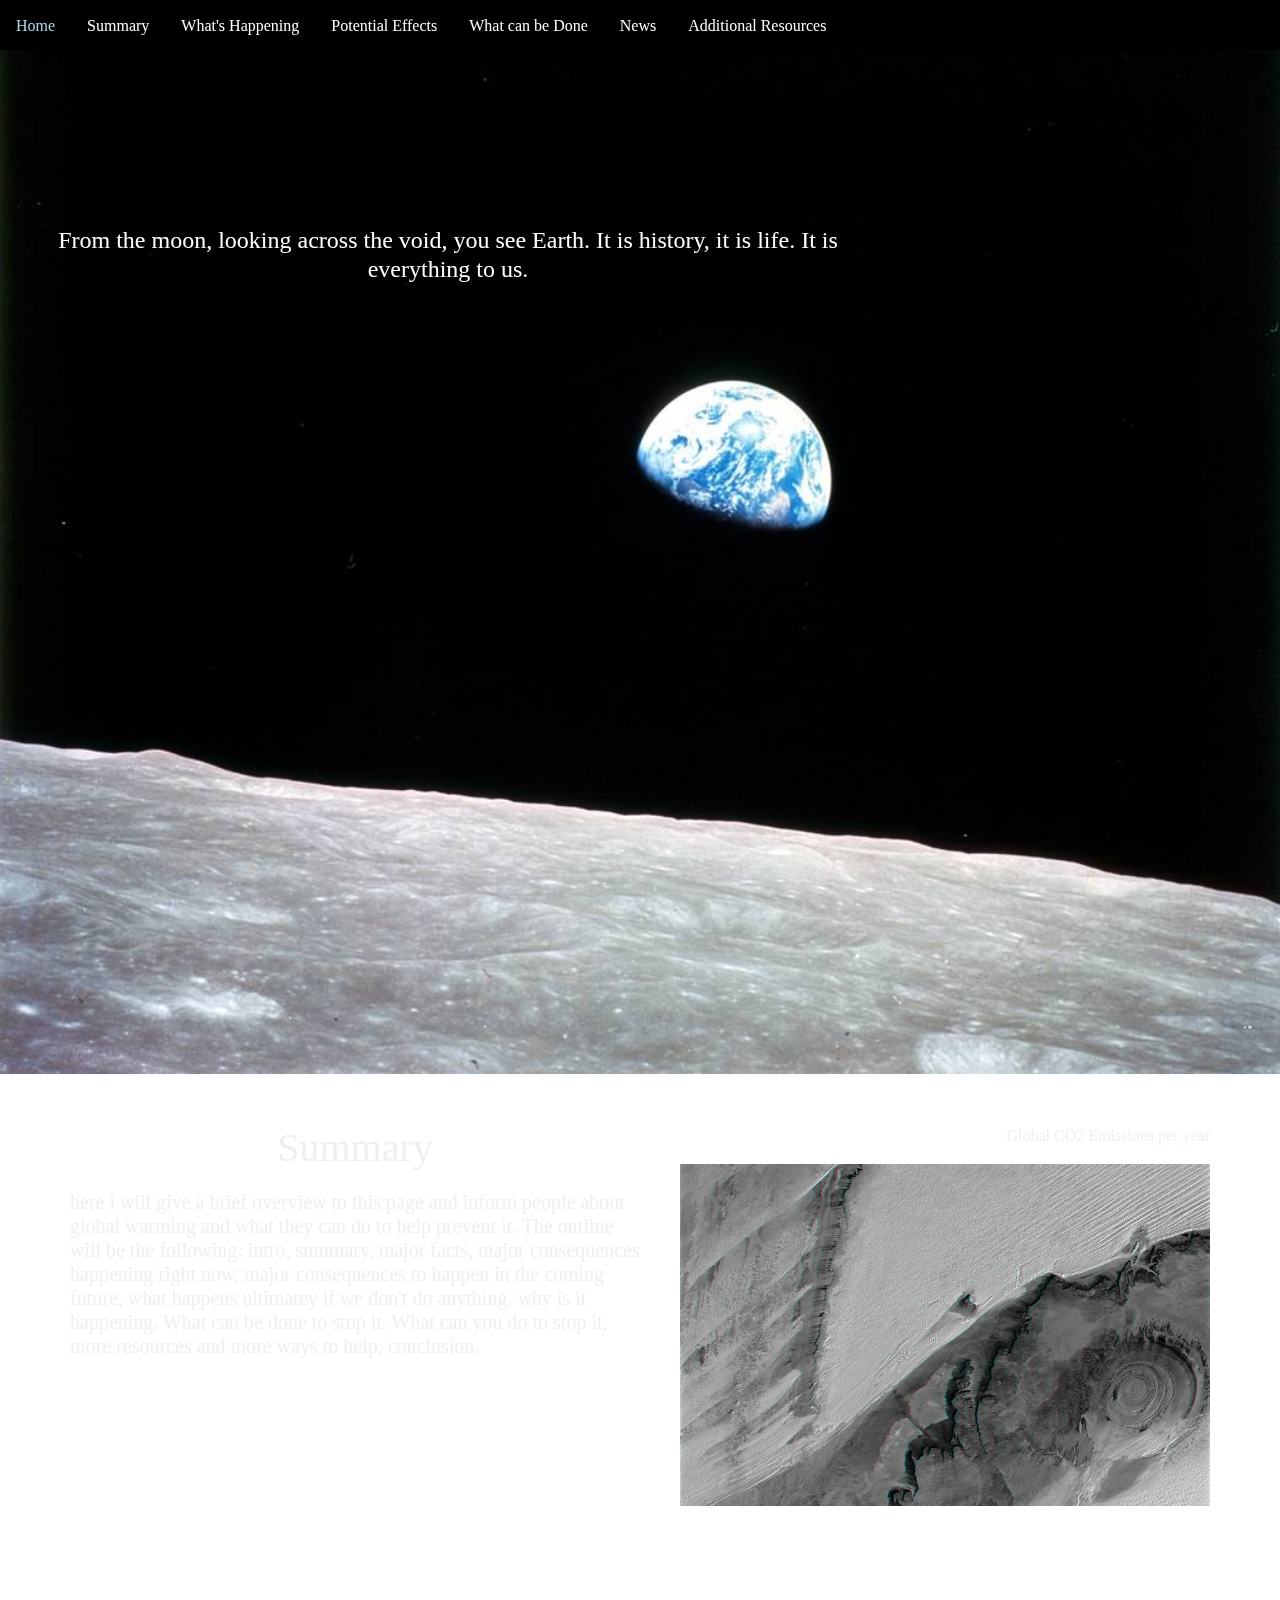
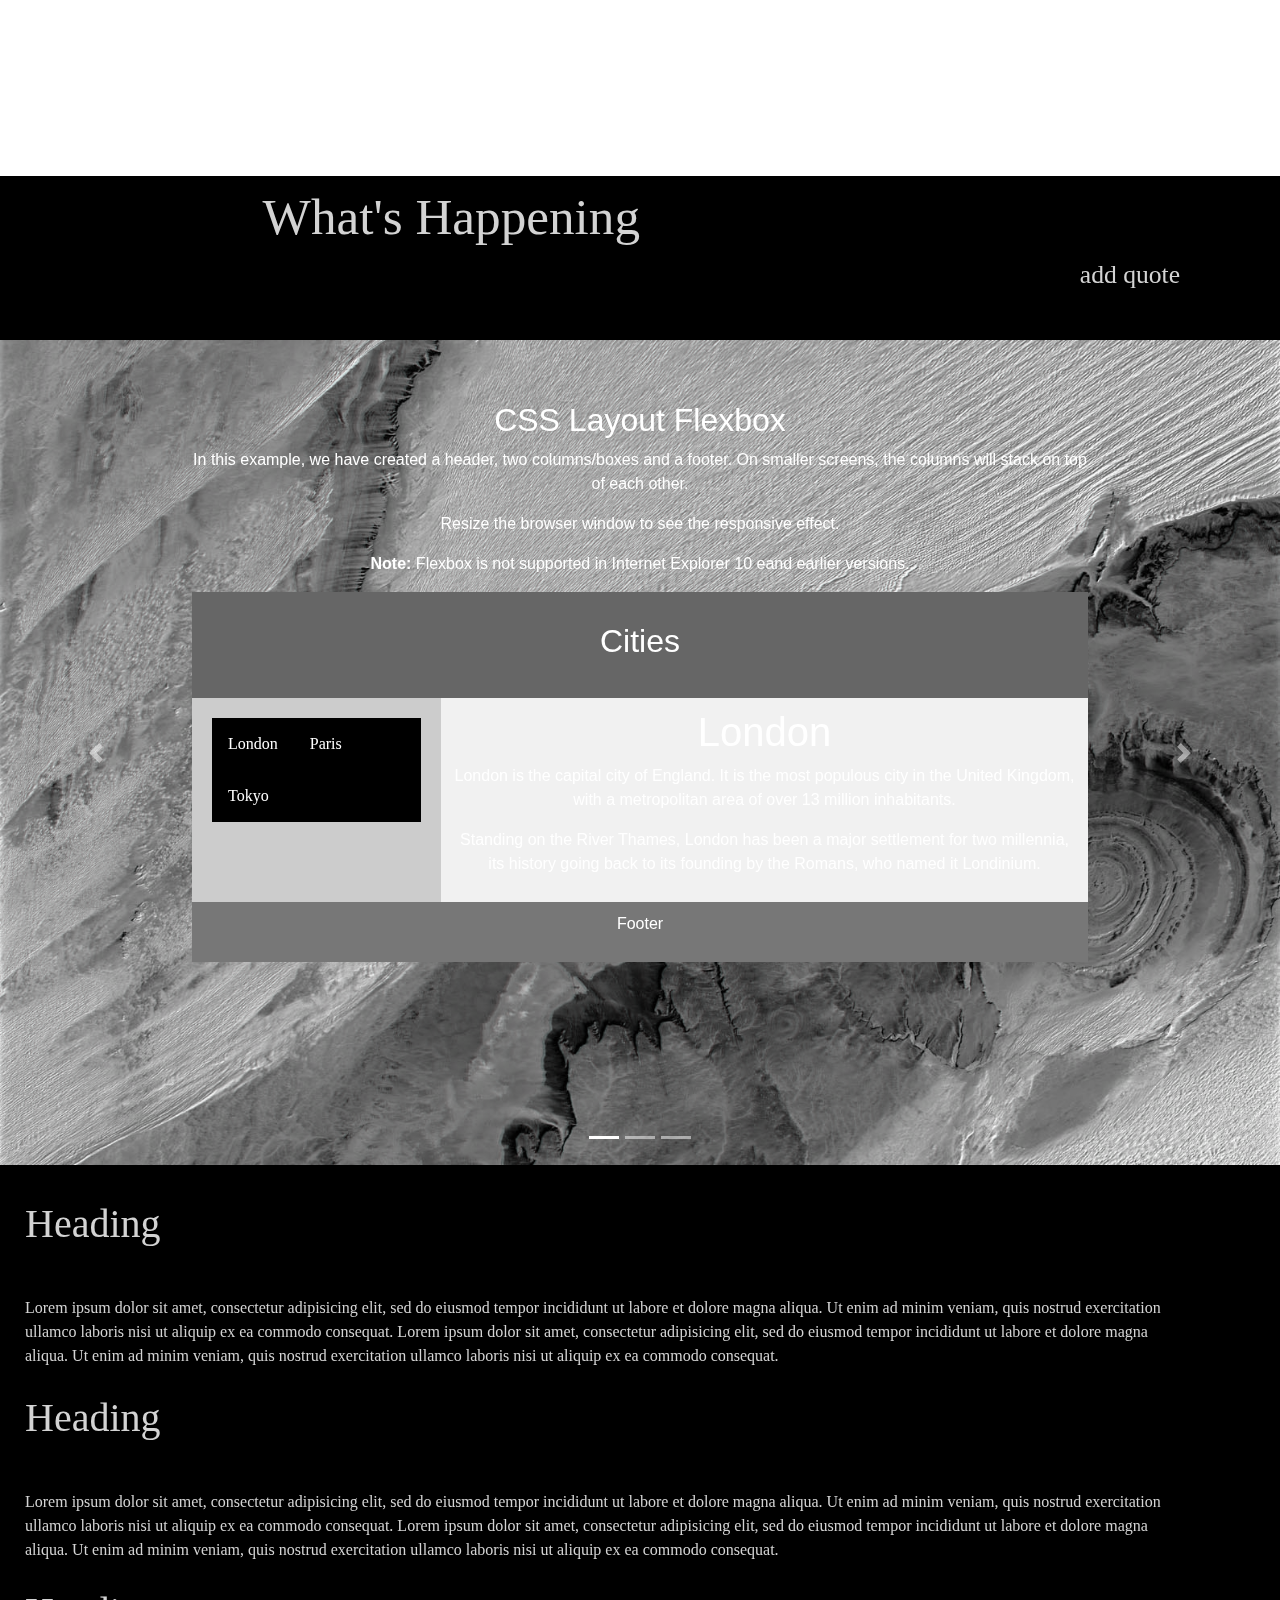
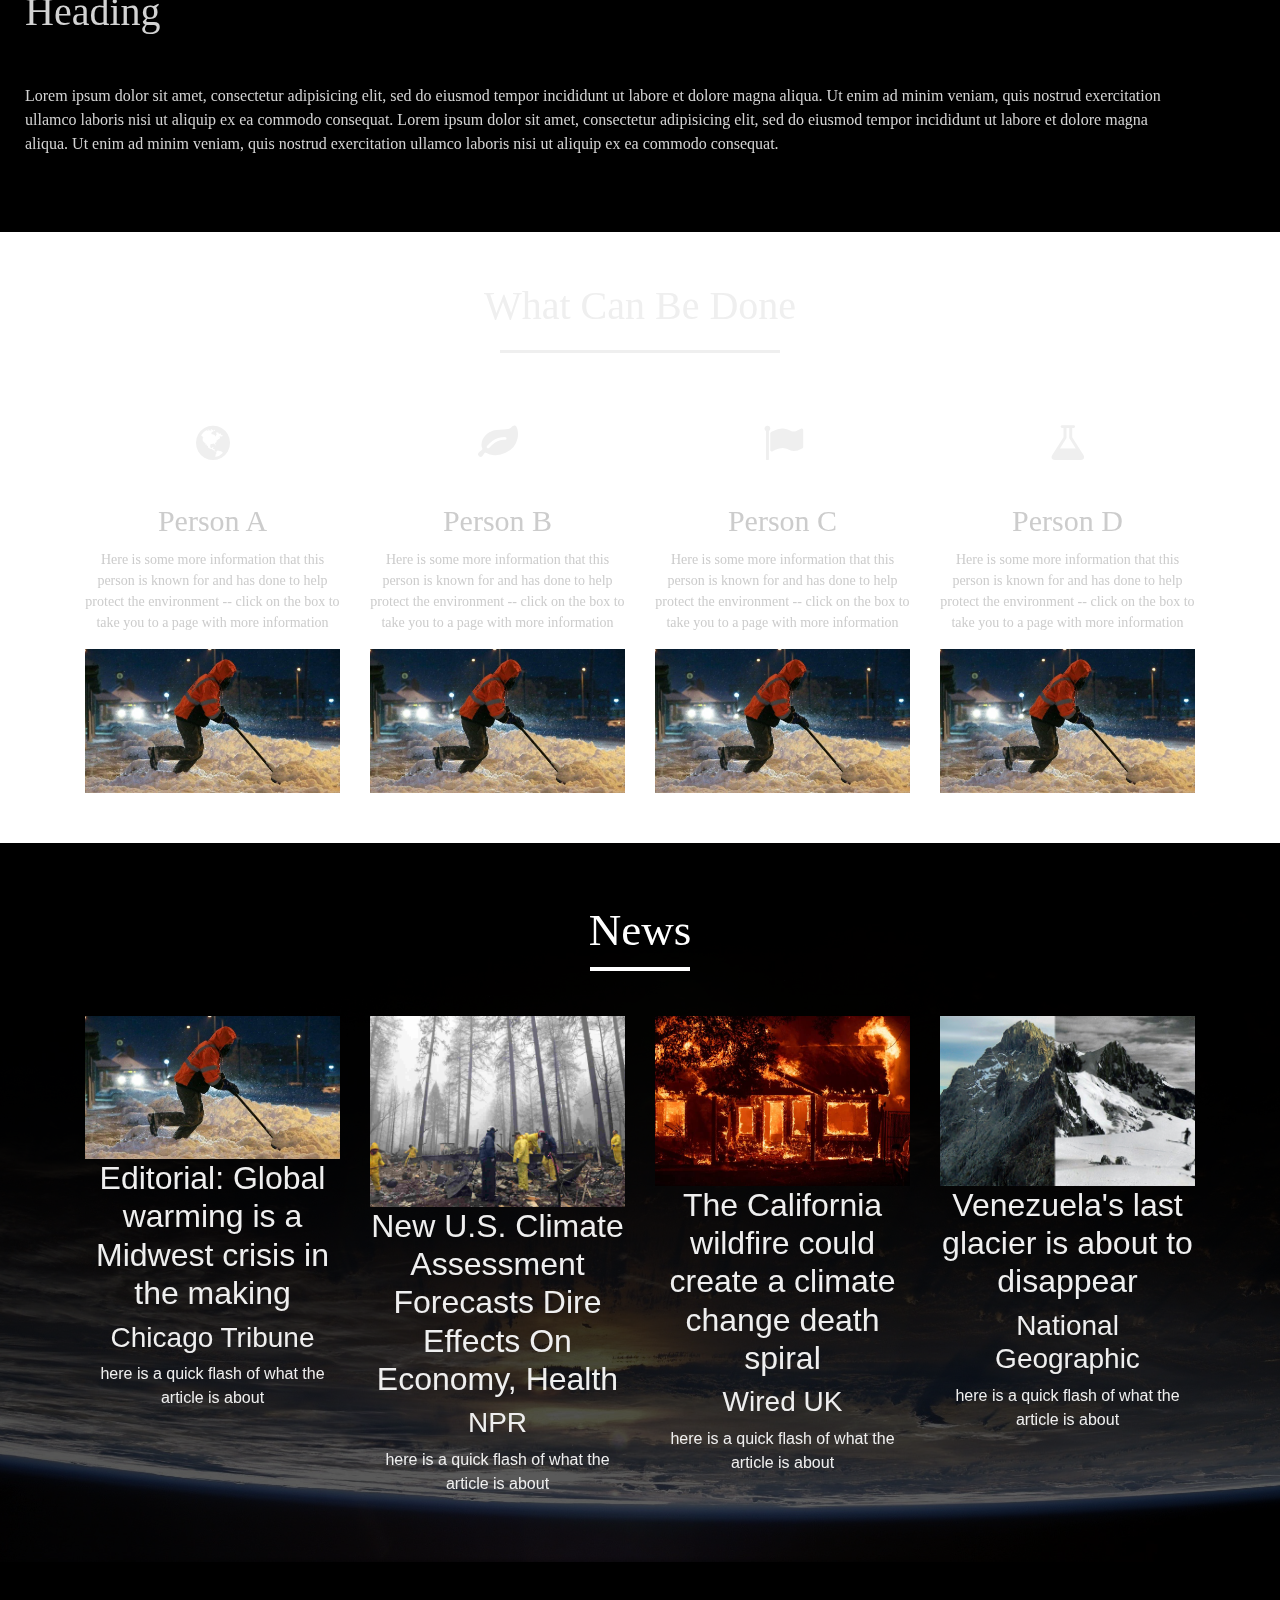
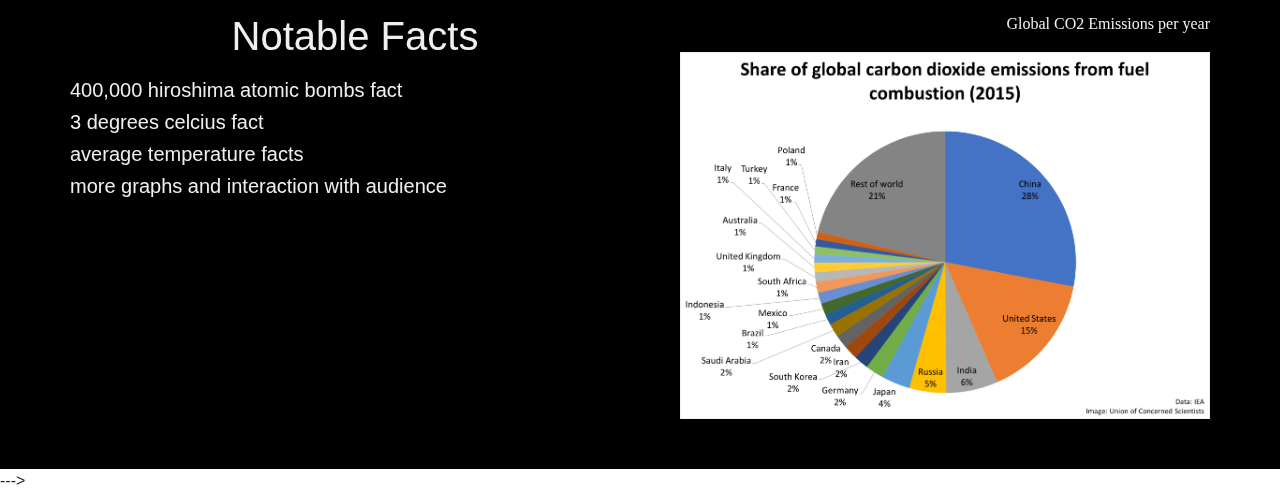
<file: index.html>
<html>
<head>
<title> Global Warming Project </title>
<link rel = "stylesheet" href = "main.css">
<link rel="stylesheet"
href="https://stackpath.bootstrapcdn.com/bootstrap/4.1.3/css/bootstrap.min.css">
<link rel = "stylesheet"
href="https://stackpath.bootstrapcdn.com/font-awesome/4.7.0/css/font-awesome.min.css">
<script src="https://code.jquery.com/jquery-3.3.1.slim.min.js">
</script>
<script src="https://cdnjs.cloudflare.com/ajax/libs/popper.js/1.14.3/umd/popper.min.js">
</script>
<script src="https://stackpath.bootstrapcdn.com/bootstrap/4.1.3/js/bootstrap.min.js">
</script>


</head>
<body>
  <!----- navigation--->
<section id = "nav-bar">
  <ul>
  <li><a href="default.asp">Home</a></li>
  <li><a href="default.asp">Summary</a></li>
  <li><a href="news.asp">What's Happening</a></li>
  <li><a href="contact.asp">Potential Effects</a></li>
  <li><a href="about.asp">What can be Done</a></li>
  <li><a href="about.asp">News</a></li>
  <li><a href="about.asp">Additional Resources</a></li>


</ul>
</section>

<!--- first introduction page --->
<div class="intro">
  <img src="img/EarthPic1.jpg" alt="Snow" style="width:100%;">
  <div class="centered"><h4>From the moon, looking across the void, you see Earth.
     It is history, it is life. It is everything to us.</h4></div>
</div>

<!--- summary page --->
<section id = "summary">
 <div class = "container"> <!--- this will add some margin to both of the sides--->
   <div class = "row">
     <div class = "column"> <!--- this is how to create 2 columns --->
       <h1> Summary </h1>
       <div class = "about-content"> <!--- it may be useful to create a set of text files containing text like that below--->
        <h5>here i will give a brief overview to this page and inform people
          about global warming and what they can do to help prevent it. The
          outline will be the following:
          intro, summary, major facts, major consequences happening right now,
          major consequences to happen in the coming future, what happens ultimatey
          if we don't do anything. why is it happening. What can be done to stop
          it. What can you do to stop it, more resources and more ways to help,
          conclusion. </h5>
     </div>
   </div>
     <div class = "column"> <!--- look into changing color --->
        <p> Global CO2 Emissions per year </p>
        <div class = "image-box">
        <img src = "img/sahara4.jpg" style="max-width:100%;height:auto;" class = "img-responsive"> <!--by adding img-responsive this will make your image responsive--->
        </div>
        </div>
     </div>
   </div>
</section>

<section id = "transition">
 <div class = "container"> <!--- this will add some margin to both of the sides--->
   <div class = "row">
     <div class = "column"> <!--- this is how to create 2 columns --->
       <h1> What's Happening </h1>
     </div>
     <div class = "column">
        <p>add quote</p>
     </div>
   </div>
</section>


<!---- slider --->
<div id = "slider">
  <div id="headerSlider" class="carousel slide" data-ride="carousel">
    <ol class="carousel-indicators">
      <li data-target="#headerSlider" data-slide-to="0" class="active"></li>
      <li data-target="#headerSlider" data-slide-to="1"></li>
      <li data-target="#headerSlider" data-slide-to="2"></li>
    </ol>
    <div class="carousel-inner">
      <div class="carousel-item active">
        <img class="d-block img-fluid" src="img/sahara4.jpg">
          <div class = "carousel-caption">
            <h2>CSS Layout Flexbox</h2>
              <p>In this example, we have created a header, two columns/boxes and a footer. On smaller screens, the columns will stack on top of each other.</p>
              <p>Resize the browser window to see the responsive effect.</p>
              <p><strong>Note:</strong> Flexbox is not supported in Internet Explorer 10 eand earlier versions.</p>

              <header>
                <h2>Cities</h2>
              </header>

              <section>
                <nav>
                  <ul>
                  <li><a href="#">London</a></li>
                  <li><a href="#">Paris</a></li>
                  <li><a href="#">Tokyo</a></li>
                </ul>
                </nav>

                <article>
                  <h1>London</h1>
                  <p>London is the capital city of England. It is the most populous city in the  United Kingdom, with a metropolitan area of over 13 million inhabitants.</p>
                  <p>Standing on the River Thames, London has been a major settlement for two millennia, its history going back to its founding by the Romans, who named it Londinium.</p>
                </article>
              </section>

              <footer>
                <p>Footer</p>
              </footer>

                        </div>
                    </div>
        <div class="carousel-item">
        <img class="d-block img-fluid" src="img/island.jpg">
        <div class = "carousel-caption">
          <h2>CSS Layout Flexbox</h2>
            <p>In this example, we have created a header, two columns/boxes and a footer. On smaller screens, the columns will stack on top of each other.</p>
            <p>Resize the browser window to see the responsive effect.</p>
            <p><strong>Note:</strong> Flexbox is not supported in Internet Explorer 10 eand earlier versions.</p>

            <header>
              <h2>Cities</h2>
            </header>

            <section>
              <nav>
                <ul>
                <li><a href="#">London</a></li>
                <li><a href="#">Paris</a></li>
                <li><a href="#">Tokyo</a></li>
              </ul>
              </nav>

              <article>
                <h1>London</h1>
                <p>London is the capital city of England. It is the most populous city in the  United Kingdom, with a metropolitan area of over 13 million inhabitants.</p>
                <p>Standing on the River Thames, London has been a major settlement for two millennia, its history going back to its founding by the Romans, who named it Londinium.</p>
              </article>
            </section>

            <footer>
              <p>Footer</p>
            </footer>
        </div>
      </div>
      <div class="carousel-item">
        <img class="d-block img-fluid" src="img/himalayas.jpg">
        <div class = "carousel-caption">
          <h2>CSS Layout Flexbox</h2>
            <p>In this example, we have created a header, two columns/boxes and a footer. On smaller screens, the columns will stack on top of each other.</p>
            <p>Resize the browser window to see the responsive effect.</p>
            <p><strong>Note:</strong> Flexbox is not supported in Internet Explorer 10 eand earlier versions.</p>

            <header>
              <h2>Cities</h2>
            </header>

            <section>
              <nav>
                <ul>
                <li><a href="#">London</a></li>
                <li><a href="#">Paris</a></li>
                <li><a href="#">Tokyo</a></li>
              </ul>
              </nav>

              <article>
                <h1>London</h1>
                <p>London is the capital city of England. It is the most populous city in the  United Kingdom, with a metropolitan area of over 13 million inhabitants.</p>
                <p>Standing on the River Thames, London has been a major settlement for two millennia, its history going back to its founding by the Romans, who named it Londinium.</p>
              </article>
            </section>

            <footer>
              <p>Footer</p>
            </footer>
        </div>
      </div>
    </div>
    <a class="carousel-control-prev" href="#headerSlider" role="button" data-slide="prev">
      <span class="carousel-control-prev-icon" aria-hidden="true"></span>
      <span class="sr-only">Previous</span>
    </a>
    <a class="carousel-control-next" href="#headerSlider" role="button" data-slide="next">
      <span class="carousel-control-next-icon" aria-hidden="true"></span>
      <span class="sr-only">Next</span>
    </a>
  </div>
</div>

<!-- Main content: shift it to the right by 250 pixels when the sidebar is visible -->
<!--- poential effects --->

<section id = "wcbd2">
  <div class="w3-row w3-padding-64">
    <div class="w3-container">
      <h1 class="w3-text-teal">Heading</h1>
      <p>Lorem ipsum dolor sit amet, consectetur adipisicing elit, sed do eiusmod tempor incididunt ut labore et dolore magna aliqua. Ut enim ad minim veniam, quis nostrud exercitation ullamco laboris nisi ut aliquip ex ea commodo consequat. Lorem ipsum
        dolor sit amet, consectetur adipisicing elit, sed do eiusmod tempor incididunt ut labore et dolore magna aliqua. Ut enim ad minim veniam, quis nostrud exercitation ullamco laboris nisi ut aliquip ex ea commodo consequat.</p>
    </div>
    <div class="w3-container">
    </div>
  </div>

  <div class="w3-row">
    <div class="w3-container">
      <h1 class="w3-text-teal">Heading</h1>
      <p>Lorem ipsum dolor sit amet, consectetur adipisicing elit, sed do eiusmod tempor incididunt ut labore et dolore magna aliqua. Ut enim ad minim veniam, quis nostrud exercitation ullamco laboris nisi ut aliquip ex ea commodo consequat. Lorem ipsum
        dolor sit amet, consectetur adipisicing elit, sed do eiusmod tempor incididunt ut labore et dolore magna aliqua. Ut enim ad minim veniam, quis nostrud exercitation ullamco laboris nisi ut aliquip ex ea commodo consequat.</p>
    </div>
    <div class="w3-third w3-container">
    </div>
  </div>

  <div class="w3-row w3-padding-64">
    <div class="w3-twothird w3-container">
      <h1 class="w3-text-teal">Heading</h1>
      <p>Lorem ipsum dolor sit amet, consectetur adipisicing elit, sed do eiusmod tempor incididunt ut labore et dolore magna aliqua. Ut enim ad minim veniam, quis nostrud exercitation ullamco laboris nisi ut aliquip ex ea commodo consequat. Lorem ipsum
        dolor sit amet, consectetur adipisicing elit, sed do eiusmod tempor incididunt ut labore et dolore magna aliqua. Ut enim ad minim veniam, quis nostrud exercitation ullamco laboris nisi ut aliquip ex ea commodo consequat.</p>
    </div>
    <div class="w3-third w3-container">
    </div>
  </div>
</section>

<!--- transition --->


<!-- About ---->
<!---
<section id = "about">
 <div class = "container"> <!--- this will add some margin to both of the sides--->

<!---
   <div class = "row">
     <div class = "col-md-6"> <!--- this is how to create 2 columns --->
    <!---   <h2> About Us </h2>
       <div class = "about-content"> <!--- it may be useful to create a set of text files containing text like that below--->
      <!---   This is where I can write about stuff that I want to, I'm not sure
         exactly how it works yet, but I'm testing it out to figure out, the following ones, will include just random information that may be useful
         to take a look and and see what happens when you write it in and it
         may be useful
         in other scenarios too. !@#$ asdjfASDFJric 245
       </div>
        <button type = "button" class = "btn btn-primary">Read More>>
        </button>
     </div>
     <div class = "col-md-6 skills-bar"> <!--- look into changing color --->
    <!---    <p> Global CO2 Emissions by China per year </p>
        <div class = "progress">
        <div class = "progress-bar" style = "width: 29.4%" >29.4%</div>
        </div>
        <p> Global CO2 Emissions by US per year </p>
        <div class = "progress">
        <div class = "progress-bar" style = "width: 14.3">14.3%</div>
        </div>
        <p> Global CO2 Emissions by EU per year </p>
        <div class = "progress">
        <div class = "progress-bar" style = "width: 9.8%">9.8%</div>
        </div>
        <p> Global CO2 Emissions by rest of world per year </p>
        <div class = "progress">
        <div class = "progress-bar" style = "width: 46.7%">46.7%</div>
        </div>
     </div>
   </div>
 </div>
</section>
<!--- Services ---->
<section id = "WCBD">
  <div class = "container">
    <h1>What Can Be Done</h1>
    <div class  = "row WCBD">
      <div class = "col-md-3 text-center">
        <div class = "icon">
          <i class="fa fa-globe"></i> <!---adds computer icon below services--->
    </div>
        <h3>Person A </h3>
        <p> Here is some more information that this person is known for and has
        done to help protect the environment -- click on the box to take you to a page
      with more information </p>
        <img src = "img/news.1.jpg" style="max-width:100%;height:auto;" class = "img-responsive">
      </div>
      <div class = "col-md-3 text-center">
        <div class = "icon">
          <i class="fa fa-leaf"></i> <!---adds computer icon below services--->
  </div>
        <h3>Person B </h3>
        <p> Here is some more information that this person is known for and has
        done to help protect the environment -- click on the box to take you to a page
      with more information </p>
        <img src = "img/news.1.jpg" style="max-width:100%;height:auto;" class = "img-responsive">
      </div>
      <div class = "col-md-3 text-center">
        <div class = "icon">
          <i class="fa fa-flag"></i> <!---adds computer icon below services--->
    </div>
        <h3>Person C </h3>
        <p> Here is some more information that this person is known for and has
        done to help protect the environment -- click on the box to take you to a page
      with more information </p>
        <img src = "img/news.1.jpg" style="max-width:100%;height:auto;" class = "img-responsive">
      </div>
      <div class = "col-md-3 text-center">
        <div class = "icon">
          <i class="fa fa-flask"></i> <!---adds computer icon below services--->
     </div>
        <h3>Person D </h3>
        <p> Here is some more information that this person is known for and has
        done to help protect the environment -- click on the box to take you to a page
      with more information </p>
        <img src = "img/news.1.jpg" style="max-width:100%;height:auto;" class = "img-responsive">
      </div>
    </div>
  </div>
</section>

<!--- news --->

<section id = "news">
  <div class = "container">
    <h1> News </h1> <!--- would be very cool to have real time updates here, but seems very complex--->
    <div class = "row">
      <div class = "col-md-3 cover-shot text-center">
        <div class = "img-box">
        <img src = "img/news.1.jpg" style="max-width:100%;height:auto;" class = "img-responsive"> <!--by adding img-responsive this will make your image responsive--->
        <ul>
          <a href = "#"><li>  <i class="fa fa-envelope-o"></i></li></a>
          <a href = "#"><li>  <i class="fa fa-facebook"></i></li></a>
          <a href = "#"><li>  <i class="fa fa-twitter"></i></li></a>
        </ul>
        </div>
        <h2>Editorial: Global warming is a Midwest crisis in the making</h2>
        <h3>Chicago Tribune</h3>
        <p> here is a quick flash of what the article is about</p>
      </div>
      <div class = "col-md-3 cover-shot text-center">
        <div class = "img-box">
        <img src = "img/news.2.jpg" style="max-width:100%;height:auto;" class = "img-responsive"> <!--by adding img-responsive this will make your image responsive--->
        <ul>
          <a href = "#"><li>  <i class="fa fa-envelope-o"></i></li></a>
          <a href = "#"><li>  <i class="fa fa-facebook"></i></li></a>
          <a href = "#"><li>  <i class="fa fa-twitter"></i></li></a>
        </ul>
        </div>
        <h2>New U.S. Climate Assessment Forecasts Dire Effects On Economy, Health</h2>
        <h3>NPR</h3>
        <p> here is a quick flash of what the article is about</p>
      </div>
      <div class = "col-md-3 cover-shot text-center">
        <div class = "img-box">
        <img src = "img/news.3.jpg" style="max-width:100%;height:auto;" class = "img-responsive"> <!--by adding img-responsive this will make your image responsive--->
        <ul>
          <a href = "#"><li>  <i class="fa fa-envelope-o"></i></li></a>
          <a href = "#"><li>  <i class="fa fa-facebook"></i></li></a>
          <a href = "#"><li>  <i class="fa fa-twitter"></i></li></a>
        </ul>
        </div>
        <h2>The California wildfire could create a climate change death spiral</h2>
        <h3>Wired UK</h3>
        <p> here is a quick flash of what the article is about</p>
      </div>
      <div class = "col-md-3 cover-shot text-center">
        <div class = "img-box">
        <img src = "img/news.4.jpg" style="max-width:100%;height:auto;" class = "img-responsive"> <!--by adding img-responsive this will make your image responsive--->
        <ul>
          <a href = "#"><li>  <i class="fa fa-envelope-o"></i></li></a>
          <a href = "#"><li>  <i class="fa fa-facebook"></i></li></a>
          <a href = "#"><li>  <i class="fa fa-twitter"></i></li></a>
        </ul>
        </div>
        <h2>Venezuela's last glacier is about to disappear</h2>
        <h3>National Geographic</h3>
        <p> here is a quick flash of what the article is about</p>
      </div>
    </div>
  </div>
</section>

<section id = "facts">
 <div class = "container"> <!--- this will add some margin to both of the sides--->
   <div class = "row">
     <div class = "column"> <!--- this is how to create 2 columns --->
       <h1> Notable Facts </h1>
       <div class = "about-content"> <!--- it may be useful to create a set of text files containing text like that below--->
        <h5>400,000 hiroshima atomic bombs fact</h5>
        <h5>3 degrees celcius fact </h5>
        <h5>average temperature facts</h5>
        <h5>more graphs and interaction with audience</h5>
       </div>
     </div>
     <div class = "column"> <!--- look into changing color --->
        <p> Global CO2 Emissions per year </p>
        <div class = "image-box">
        <img src = "img/emissionsPieChart.png" style="max-width:100%;height:auto;" class = "img-responsive"> <!--by adding img-responsive this will make your image responsive--->
        </div>
        </div>
     </div>
   </div>
</section> --->
</body>
</html>
</file>
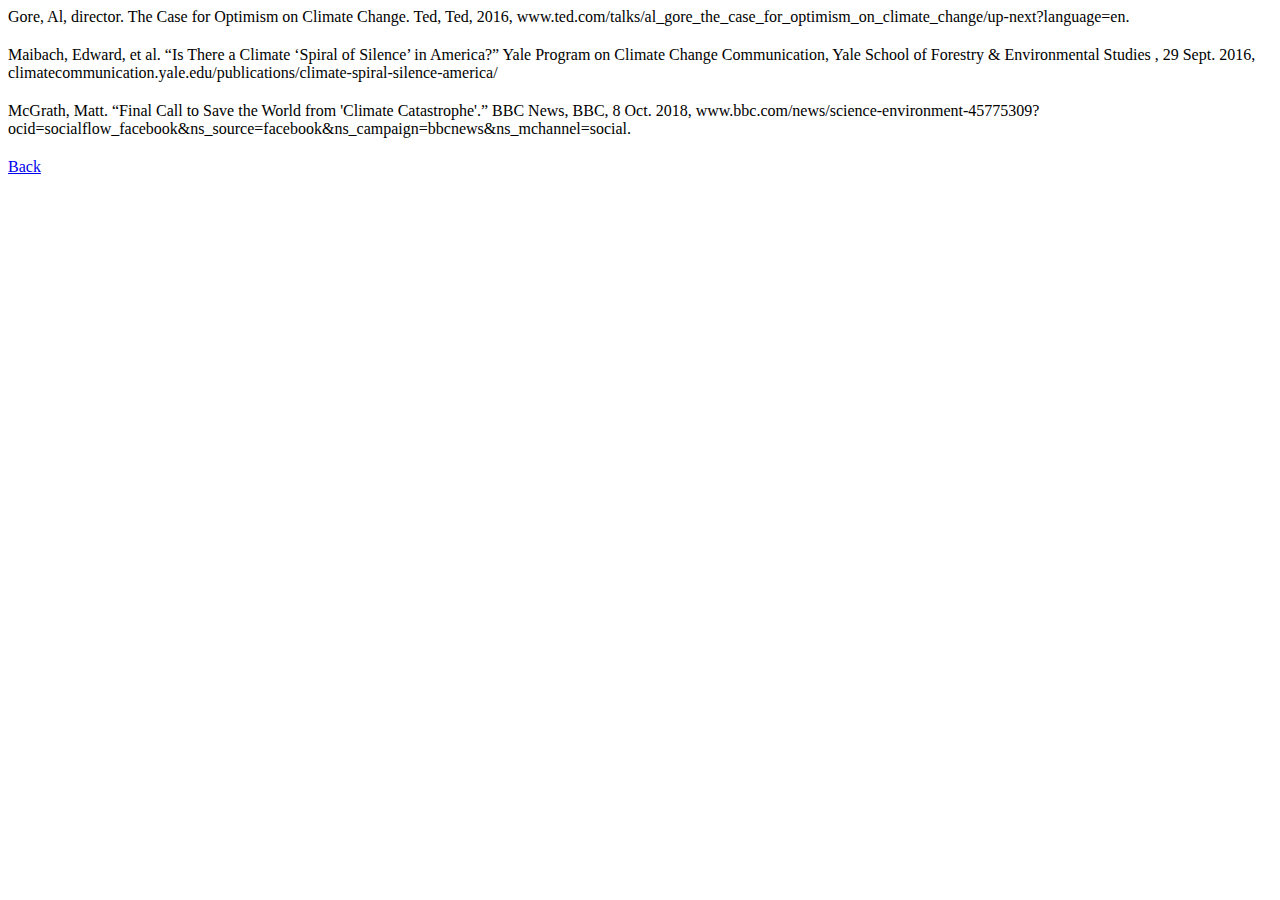
<file: citations.html>
<html>
<head>
<title> citations </title>
</head>

<body>
<p> Gore, Al, director. The Case for Optimism on Climate Change. Ted, Ted, 2016, www.ted.com/talks/al_gore_the_case_for_optimism_on_climate_change/up-next?language=en.
</p>

<h2> </h2>

<p>Maibach, Edward, et al. “Is There a Climate ‘Spiral of Silence’ in America?” Yale Program on Climate Change Communication, Yale School of Forestry & Environmental Studies , 29 Sept. 2016, climatecommunication.yale.edu/publications/climate-spiral-silence-america/  </p>

<h2> </h2>

<p> McGrath, Matt. “Final Call to Save the World from 'Climate Catastrophe'.” BBC News, BBC, 8 Oct. 2018, www.bbc.com/news/science-environment-45775309?ocid=socialflow_facebook&ns_source=facebook&ns_campaign=bbcnews&ns_mchannel=social.
</p>

<h2> </h2>

<a href = "index.html"> <p> Back </p> </a>

</body>
</html>
</file>
<file: main.css>
*
{
  margin: 0;
  padding: 0;

}
/*---navigation---*/

#nav-bar
{
  padding: 0;
  width: 100%;
  height: 50px;
}


ul {
  list-style-type: none;
  margin: 0;
  padding: 0;
  overflow: hidden;
  background-color: black;
}

li {
  float: left;
}

li a {
  font-family:"Times New Roman", Times, serif;
  display: block;
  color: white;
  text-align: center;
  padding: 14px 16px;
  text-decoration: none;
}

li a:hover {
  background-color: #black;
  text-decoration: none;
  color: lightblue;
}

#intro
{
  padding: 0;
  width: 100%;
  height: 100px;
}

.intro {
  position: relative;
  text-align: center;
  color: white;
}

.centered h4{
  font-family:"Times New Roman", Times, serif;
  position: absolute;
  top: 20%;
  left: 35%;
  transform: translate(-50%, -50%);
}

.alsoCentered h4{
  position: absolute;
  top: 20%;
  left: 70.5%;
  transform: translate(-50%, -50%);
}

#summary
{
  background-image: linear-gradient(rgba(0,0,0,0.87),rgba(0,0,0,0.3)), url('img/sahara4.jpg');
  background-attachment: fixed;
  background-size: cover;
  color: #efefef !important;
  padding-top: 50px;
  padding-bottom: 270px;
  color: #555;

}

#summary:before {
  content: "";
  display: block;
  position: fixed;
  left: 0;
  top: 0;
  width: 100%;
  height: 100%;
  z-index: -999;
  background: linear-gradient(rgba(0,0,0,0.87),rgba(0,0,0,0.3)), url(img/sahara4.jpg) no-repeat center center;
  -webkit-background-size: cover;
  -moz-background-size: cover;
  -o-background-size: cover;
  background-size: cover;
}


#summary h1
{
  font-family:"Times New Roman", Times, serif;
  text-align: center;
  color: #efefef !important;
  padding-bottom: 10px;
}

#summary h5
{
  font-family:"Times New Roman", Times, serif;
  text-align: left;
}

.column {
    float: left;
    width: 50%;
}

.column p
{
  font-family:"Times New Roman", Times, serif;
  float: right;
}

.column img
{
  padding-left: 40px;
}

/* Clear floats after the columns */
.row:after {
    content: "";
    display: table;
    clear: both;
}



#transition
{
  display: block;
  padding-top: 10px;
  padding-bottom: 30px;;
  background: black;
}

#transition h1
{
    text-align: right;
    font-family:"Times New Roman", Times, serif;
    font-size: 4vw;
    color: lightgrey;
}

#transition p
{
  padding-top: 70px;
  padding-left: 60px;
  padding-right: 30px;
  text-align: left;
  font-family:"Times New Roman", Times, serif;
  font-size: 2vw;
  color: lightgrey;
}


/*------Slider------*/
#slider
{
  width: 100%;
}



.carousel-caption
{
  top: 5%;
  bottom: initial!important;
  overflow:inherit;
}


/* TODO: make slider images more easily viewable*/
.img-fluid
{
  width: 100%;
  height:inherit;
  -webkit-filter: grayscale(90%); /* Safari 6.0 - 9.0 */
  filter: grayscale(90%);
}

.carousel-caption * {
  box-sizing: border-box;
}

.carousel-caption body {
  font-family:"Times New Roman", Times, serif;;
  border-width: 2px;
  border-style: dashed;
  border-color: red;
  overflow:
}

/* Style the header */
.carousel-caption header {
  background-color: #666;
  padding: 30px;
  text-align: center;
  font-size: 35px;
  color: white;
}

/* Container for flexboxes */
.carousel-caption section {
  display: -webkit-flex;
  display: flex;
}

/* Style the navigation menu */
.carousel-caption nav {
  -webkit-flex: 1;
  -ms-flex: 1;
  flex: 1;
  background: #ccc;
  padding: 20px;
}

/* Style the list inside the menu */
.carousel-caption nav ul {
  list-style-type: none;
  padding: 0;
}

/* Style the content */
.carousel-caption article {
  -webkit-flex: 3;
  -ms-flex: 3;
  flex: 3;
  background-color: #f1f1f1;
  padding: 10px;
  overflow: auto;

}

/* Style the footer */
.carousel-caption footer {
  background-color: #777;
  padding: 10px;
  text-align: center;
  color: white;
}

/* Responsive layout - makes the menu and the content (inside the section) sit on top of each other instead of next to each other */
.carousel-caption @media (max-width: 600px) {
  .carousel-caption section {
    -webkit-flex-direction: column;
    flex-direction: column;
  }
}


/* ------ potential effects -------*/

#wcbd2
{
  background-color: black;
  padding-top: 35px;
  padding-bottom: 50px;
}

#wcbd2 h1
{
  padding-bottom: 40px;
  padding-left: 25px;
  font-family:"Times New Roman", Times, serif;
  color: lightgrey;
}


#wcbd2 p
{
  padding-bottom: 10px;
  padding-left: 25px;
  padding-right: 100px;
  font-family:"Times New Roman", Times, serif;
  color: lightgrey;
}

/* ---- What can be done  ---- */
#WCBD
{
  background-image: linear-gradient(rgba(0,0,0,0.8),rgba(0,0,0,0.8)),url(img/glaciers.jpg);
  background-size: cover;
  background-position: center;
  color: #efefef !important;
  background-attachment: fixed;
  padding-top: 50px;
  padding-bottom: 50px;
}

#WCBD h1
{
  font-family:"Times New Roman", Times, serif;
  text-align: center;
  color: #efefef !important;
  padding-bottom: 5px;
}

#WCBD h1::after /*--- not sure why there are two semicolons*/
{
  content: ''; /*this creates the underline*/
  background: #efefef;
  display: block;
  height: 3px;
  width: 280px;
  margin: 20px auto 5px;
}

#WCBD p
{
  font-family:"Times New Roman", Times, serif;
  font-size: 14px;
  margin-top: 10px;
  color: #ccc;
}

#WCBD h3
{
  font-family:"Times New Roman", Times, serif;
  font-size: 30px;
  margin-top: 20px;
  color: #ccc;
}


.icon
{
  font-size: 40px;
  margin: 20px auto;
  padding: 20px;
  height: 80px;
  width: 80px;

}

.WCBD
{
  margin-top: 20px;
}

#news
{
  background-image: linear-gradient(rgba(0,0,0,1),rgba(0,0,0,0.6)),url(img/earthNasa.jpg);
  background-size: cover;
  background-position: center;
  color: #efefef !important;

  padding-top: 50px;
  padding-bottom: 50px;
}

#news .fa /*---not sure what fa does --*/
{
height: 25px;
width: 25px;
color: #007bff !important;
background: #fff;
padding: 4px;
border-radius: 50%;
}

#news h1
{
  font-family:"Times New Roman", Times, serif;
  font-size: 45px;
  text-align: center;
  color: white !important;
  padding-top: 10px;
}

#news h1::after /*--- not sure why there are two semicolons*/
{
  content: ''; /*this creates the underline*/
  background:white;
  display: block;
  height: 3px;
  width: 100px;
  margin: 10px auto 5px;
  margin-bottom: 45px;
  padding: 2px;
}


.img-box ul
{
  padding: 0px 0;
  position: absolute;
  z-index: 2;
  bottom: 0;
  left: 50%;
  transform: translateX(-50%);
  opacity: 0;
}

.img-box ul li
{
  padding: 5px;
  display: inline-block;
}


#facts
{
  background-color: black;
  color: #efefef !important;
  padding-top: 50px;
  padding-bottom: 50px;
  color: #555;
}

#facts h1
{
  text-align: center;
  color: #efefef !important;
  padding-bottom: 10px;
}


.column {
    float: left;
    width: 50%;
}
/* Clear floats after the columns */
.row:after {
    content: "";
    display: table;
    clear: both;
}
</file>
